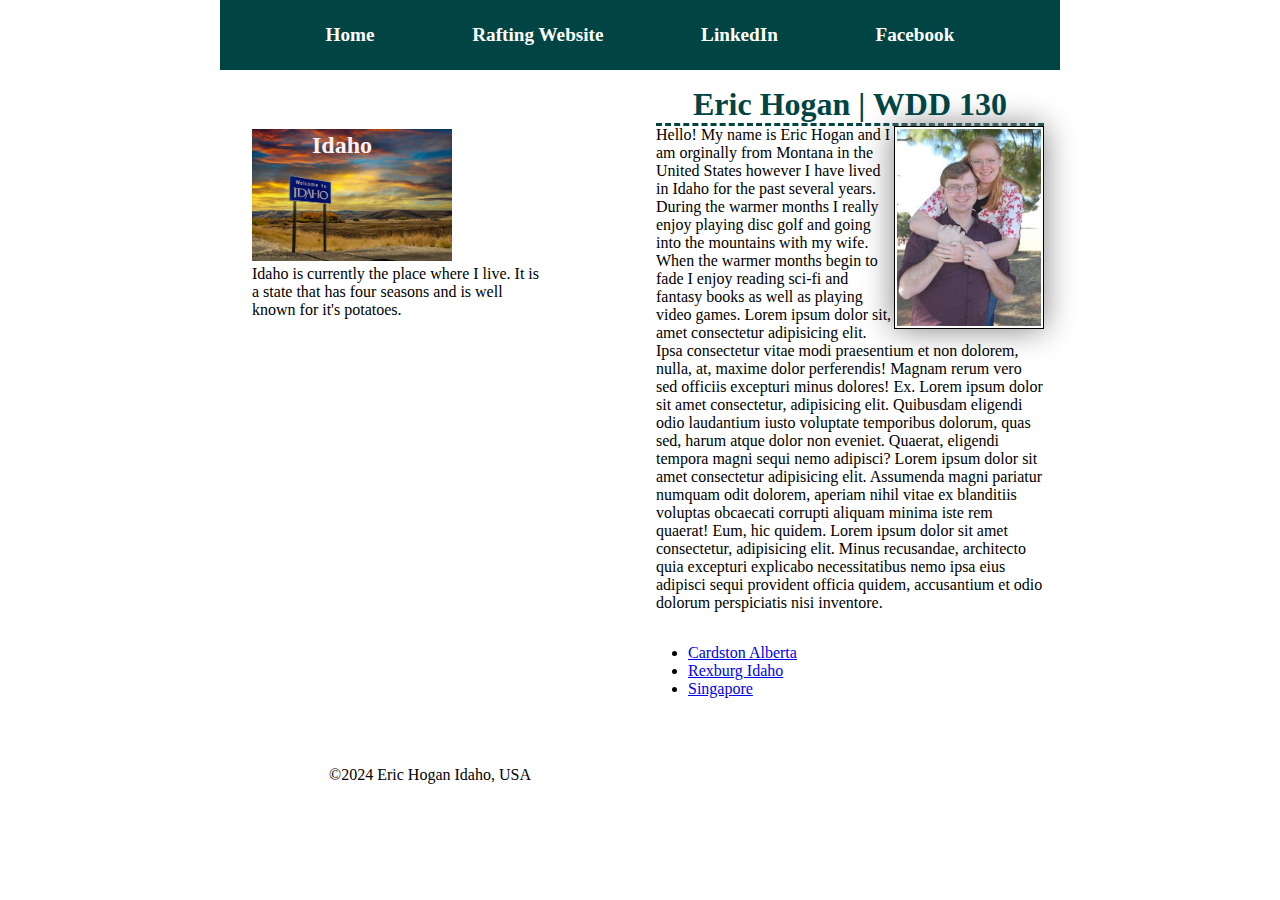
<file: index.html>
<!DOCTYPE html>
<html lang="en-US">
    <head>
        <meta charset="utf-8">
        <meta name="viewport" content="width=device-width,initial-scale=1.0">
        <title>Eric Hogan | WDD 130</title>
        <meta name="description" content="Eric Hogan's homepage for WDD130. Used to show learning within the course.">
        <meta name="author" content="Eric Hogan">
        <link rel="stylesheet" href="styles/styles.css">
    </head>
    <body>
        <header>
            <nav>
                <a href="#">Home</a>
                <a href="wrr/">Rafting Website</a>
                <a href="https://www.linkedin.com/">LinkedIn</a>
                <a href="https://facebook.com">Facebook</a>
            </nav>
        </header>
        <div class=grid> 
            <main>
                <h1>Eric Hogan | WDD 130</h1>
                <img src="images/profile.webp" alt="Eric Hogan" width="200">
                <p>Hello! My name is Eric Hogan and I am orginally from Montana in the United States however I have lived in Idaho for the past several years. During the warmer months I really enjoy playing disc golf and going into the mountains with my wife. When the warmer months begin to fade I enjoy reading sci-fi and fantasy books as well as playing video games. Lorem ipsum dolor sit, amet consectetur adipisicing elit. Ipsa consectetur vitae modi praesentium et non dolorem, nulla, at, maxime dolor perferendis! Magnam rerum vero sed officiis excepturi minus dolores! Ex. Lorem ipsum dolor sit amet consectetur, adipisicing elit. Quibusdam eligendi odio laudantium iusto voluptate temporibus dolorum, quas sed, harum atque dolor non eveniet. Quaerat, eligendi tempora magni sequi nemo adipisci? Lorem ipsum dolor sit amet consectetur adipisicing elit. Assumenda magni pariatur numquam odit dolorem, aperiam nihil vitae ex blanditiis voluptas obcaecati corrupti aliquam minima iste rem quaerat! Eum, hic quidem. Lorem ipsum dolor sit amet consectetur, adipisicing elit. Minus recusandae, architecto quia excepturi explicabo necessitatibus nemo ipsa eius adipisci sequi provident officia quidem, accusantium et odio dolorum perspiciatis nisi inventore.</p>

                <ul class="box">
                    <li> <a href="https://www.churchofjesuschrist.org/temples/details/cardston-alberta-temple?lang=eng" target="_blank">Cardston Alberta</a></li>
                    <li> <a href="https://www.churchofjesuschrist.org/temples/details/rexburg-idaho-temple?lang=eng" target="_blank">Rexburg Idaho</a></li>
                    <li> <a href="https://www.churchofjesuschrist.org/temples/details/singapore-temple?lang=eng" target="_blank">Singapore</a></li>
                </ul>
            </main>
            <aside class="box">
                <h2>Idaho</h2>
                <img src="images/idaho.jpg" alt="idaho">
                <p>Idaho is currently the place where I live. It is a state that has four seasons and is well known for it's potatoes.</p>
            </aside>
        </grid div>
        <footer>
            <p>&copy;2024 Eric Hogan Idaho, USA</p>
        </footer>
    </body>
    <!--Last modified on 11/16/24-->
</html>
<!-- this is an HTML comment -->
</file>
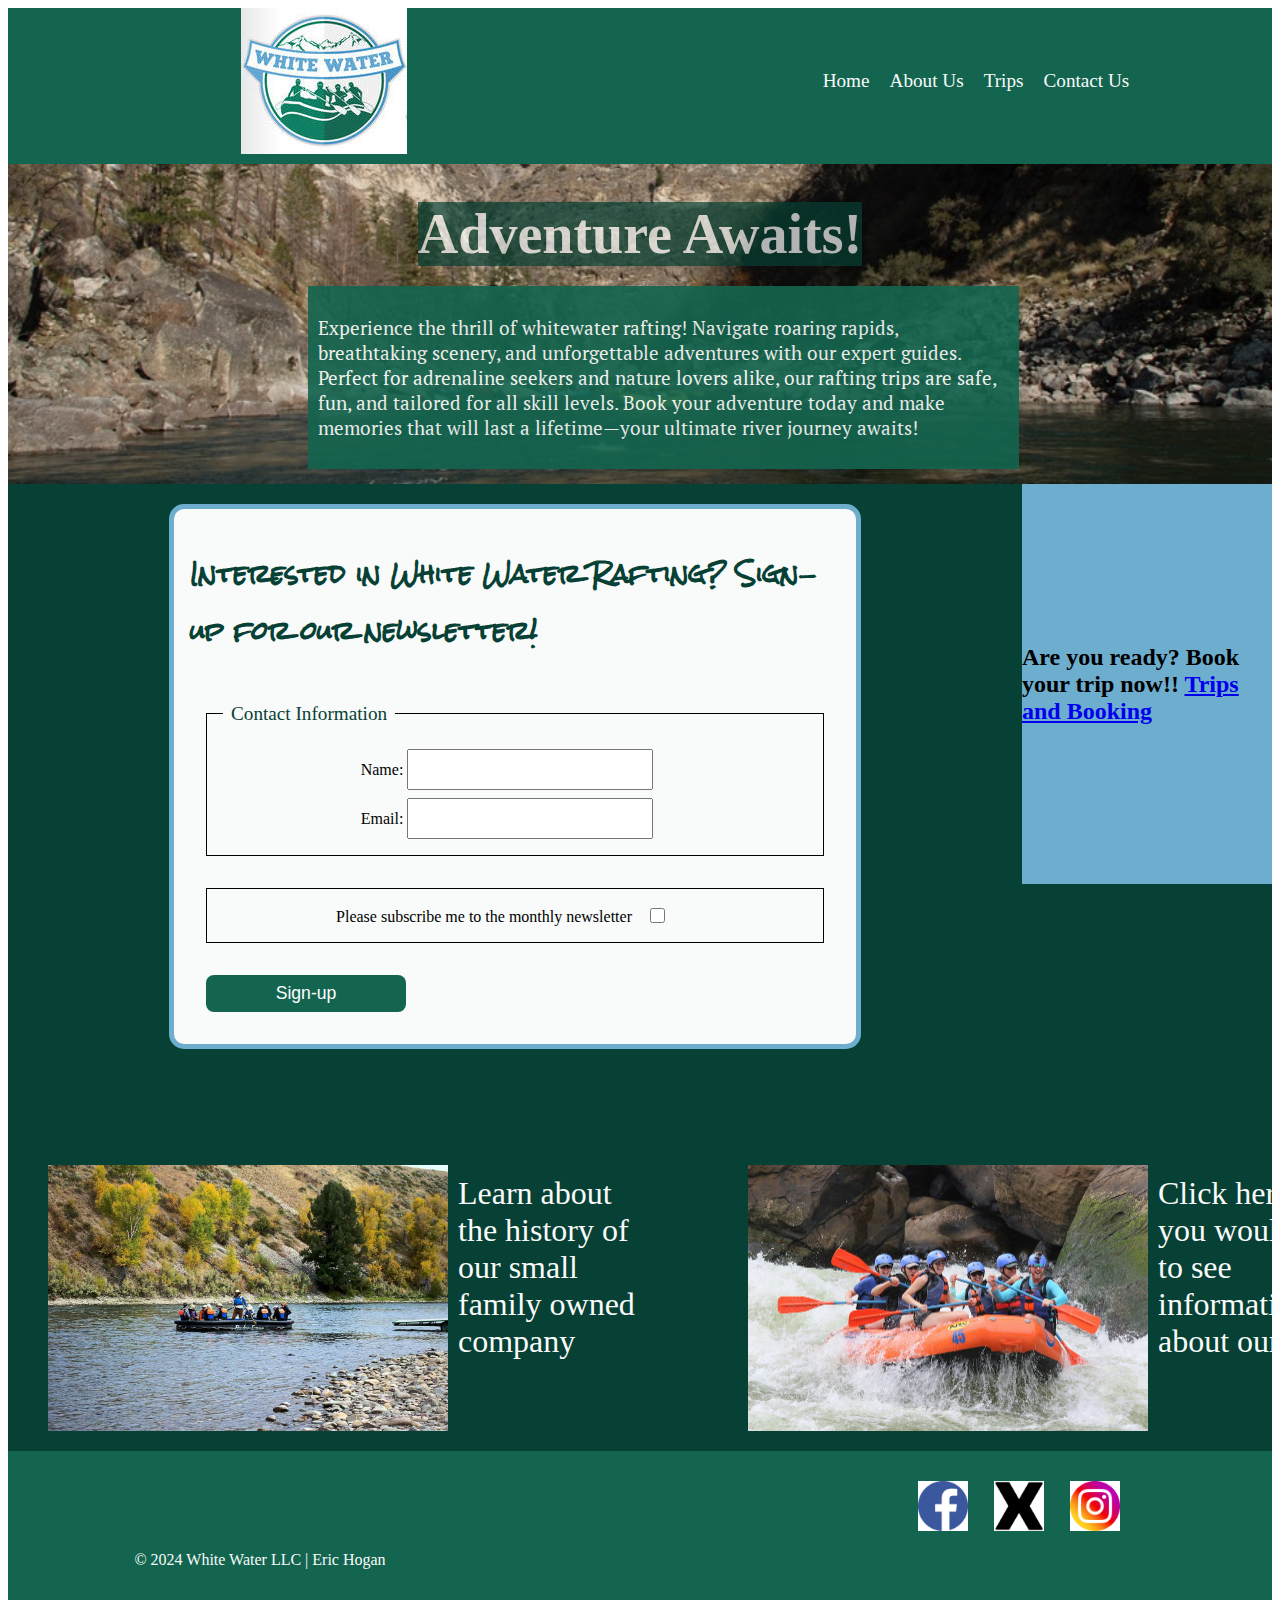
<file: wwr/index.html>
<!DOCTYPE html>
<html lang="en">
<head>
    <meta charset="UTF-8">
    <meta name="viewport" content="width=device-width, initial-scale=1.0">
    <meta name="description" content="The main landing page for White Water LLC">
    <meta name="author" content="Eric Hogan">
    <title>White Water LLC| Home</title>

    
    <link rel="stylesheet" href="styles/rafting.css">
</head>
<body>
    <header>
        <img src="images/logo.jpg" alt="Company Logo">
        <nav>
                <ul class="navigation">
                <li> <a href="index.html">Home</a></li>
                <li><a href="about.html">About Us</a></li>
                <li><a href="trips.html">Trips</a></li>
                <li><a href="contact.html">Contact Us</a></li>
            </ul>
        </nav>
    </header>
    <main>
        <div class="index_hero">
            <img src="images/homebanner.jpg" alt="Man standing on a raft">           
            <h1>Adventure Awaits!</h1>
            <article>
                <p>Experience the thrill of whitewater rafting! Navigate roaring rapids, breathtaking scenery, and unforgettable adventures with our expert guides. Perfect for adrenaline seekers and nature lovers alike, our rafting trips are safe, fun, and tailored for all skill levels. Book your adventure today and make memories that will last a lifetime—your ultimate river journey awaits!
                </p>
            </article>
        </div>
        <aside class="booking_bar">
            <nav>Are you ready? Book your trip now!!
                <a href="trips.html">Trips and Booking</a>
             </nav>
         </aside>
        <div class="form-container index_form">
            <form>
                <h2>Interested in White Water Rafting? Sign-up for our newsletter!</h2>
                <fieldset class="column1">
                    <legend>Contact Information</legend>
                    <div class="form-item column2">
                        <label>Name:
                            <input type="text" id="fullname" name="fullname"> 
                        </label>
                    </div>
                    <div class="form-item column2">
                        <label>Email:
                            <input type="text" id="useremail" name="useeremail">
                        </label>
                    </div>
                </fieldset>
                <fieldset>
                    <div class="form-item column1">
                        <label>Please subscribe me to the monthly newsletter
                            <input type="checkbox" id="subscribe" name="subscribe">
                        </label>
                    </div>
                </fieldset>
                <button type="submit">Sign-up</button>
            </form>
        </div>
        <section class="home_photos"> 
            <figure class="homepicture1">
                <a href="about.html"><img src="images/home.jpg" alt="Image linking the user to the about page"></a>
                <figcaption>Learn about the history of our small family owned company</figcaption>
            </figure>
            <figure class="homepicture2">
                <a href="trips.html"><img src="images/home2.jpg" alt="image linking the user to the trips page"></a>
                <figcaption>Click here if you would like to see informations about our trips</figcaption>
            </figure>
        </section>
    </main>
    <footer>
        <nav class="social"> 
            <a href="https://www.facebook.com" class="social_links"><img src="images/facebook_true.jpg" alt="Facebook">
            </a>
            <a href="https://x.com/?lang=en" class="social_links"><img src="images/x_true.jpg" alt="X">
            </a>
            <a href="https://www.instagram.com/" class="social_links"><img src="images/instagram_true.jpg" alt="instagram"></a> 
        </nav>
        <p>&copy; 2024 White Water LLC | Eric Hogan</p>
    </footer>
</body>
</html>
</file>
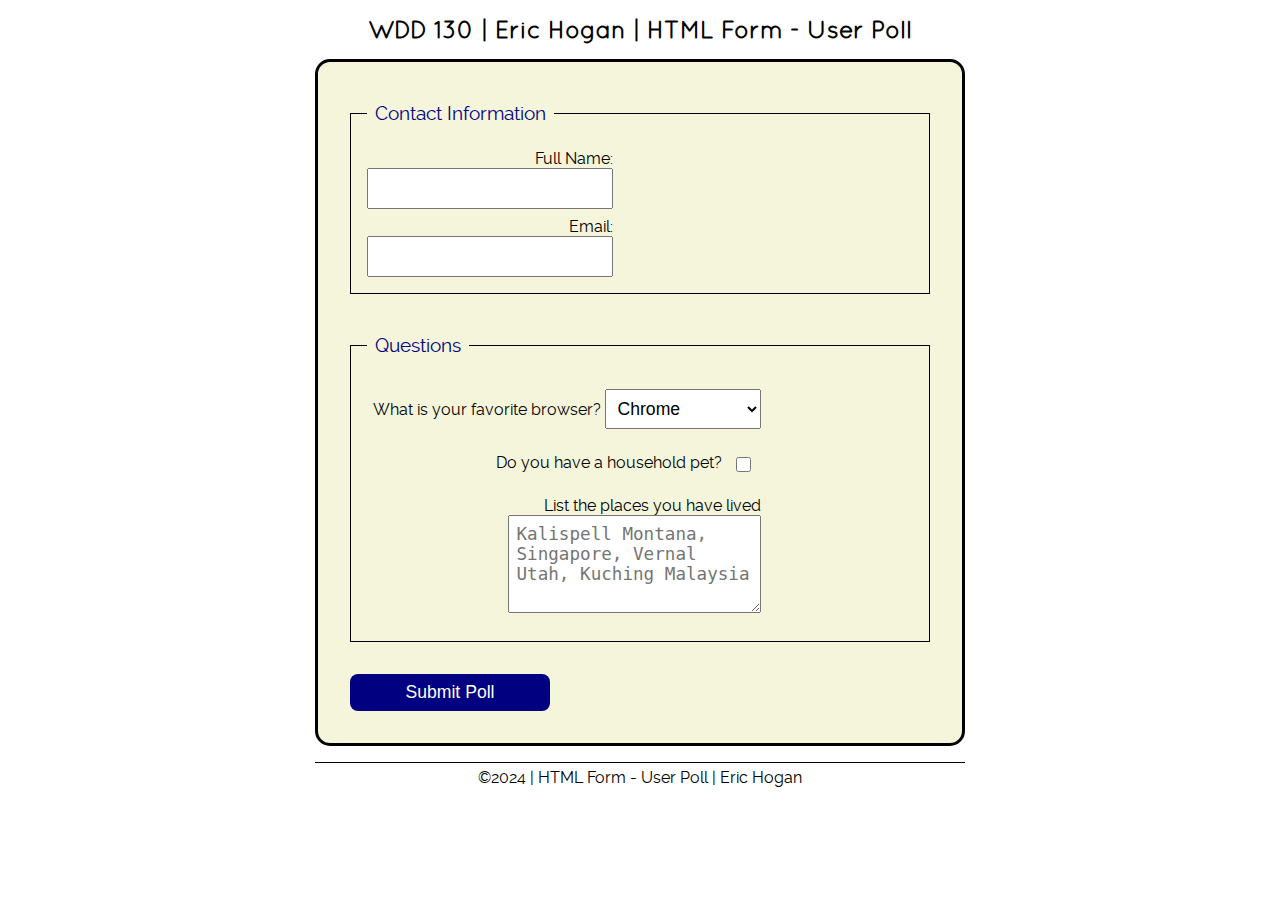
<file: week05/poll-form.html>
<!DOCTYPE html>
<html lang="en">
<head>
    <meta charset="UTF-8">
    <meta name="viewport" content="width=device-width, initial-scale=1.0">
    <link rel="stylesheet" href="styles/poll-form.css">
    <title>WDD 130 | HTML Form - User Poll</title>
</head>
<body>
    <header>
        <h1>WDD 130 | Eric Hogan | HTML Form - User Poll</h1>
    </header>
    <main>
        <form>
            <fieldset>
                <legend>Contact Information</legend>
                <div class="form-item column2">
                    <label>Full Name:
                        <input type="text" id="fullname" name="fullname"> 
                    </label>
                </div>
                <div class="form-item column2">
                    <label>Email:
                        <input type="text" id="useremail" name="useeremail">
                    </label>
                </div>
            </fieldset>
            <fieldset>
                <legend>Questions</legend>
                <div class="form-item column1">
                    <label>What is your favorite browser?
                        <select name="browser" id="browser">
                            <option value="Chrome">Chrome</option>
                            <option value="Edge">Microsoft Edge</option>
                            <option value="Firefox">Firefox</option>
                        </select>
                    </label>
                </div>    
                <div class="form-item column1">
                    <label>Do you have a household pet?
                        <input type="checkbox" id="pet" name="pet">
                    </label>
                </div>
                <div class="form-item column1">
                    <label>List the places you have lived
                        <textarea name="feedback" id="feedback" rows="4" placeholder="Kalispell Montana, Singapore, Vernal Utah, Kuching Malaysia"></textarea>
                    </label>
                </div>
            </fieldset>
            <button type="submit">Submit Poll</button>
        </form>
    </main>
    <footer>
        <p>&copy;2024 | HTML Form - User Poll | Eric Hogan</p>
    </footer>
</body>
</html>
</file>
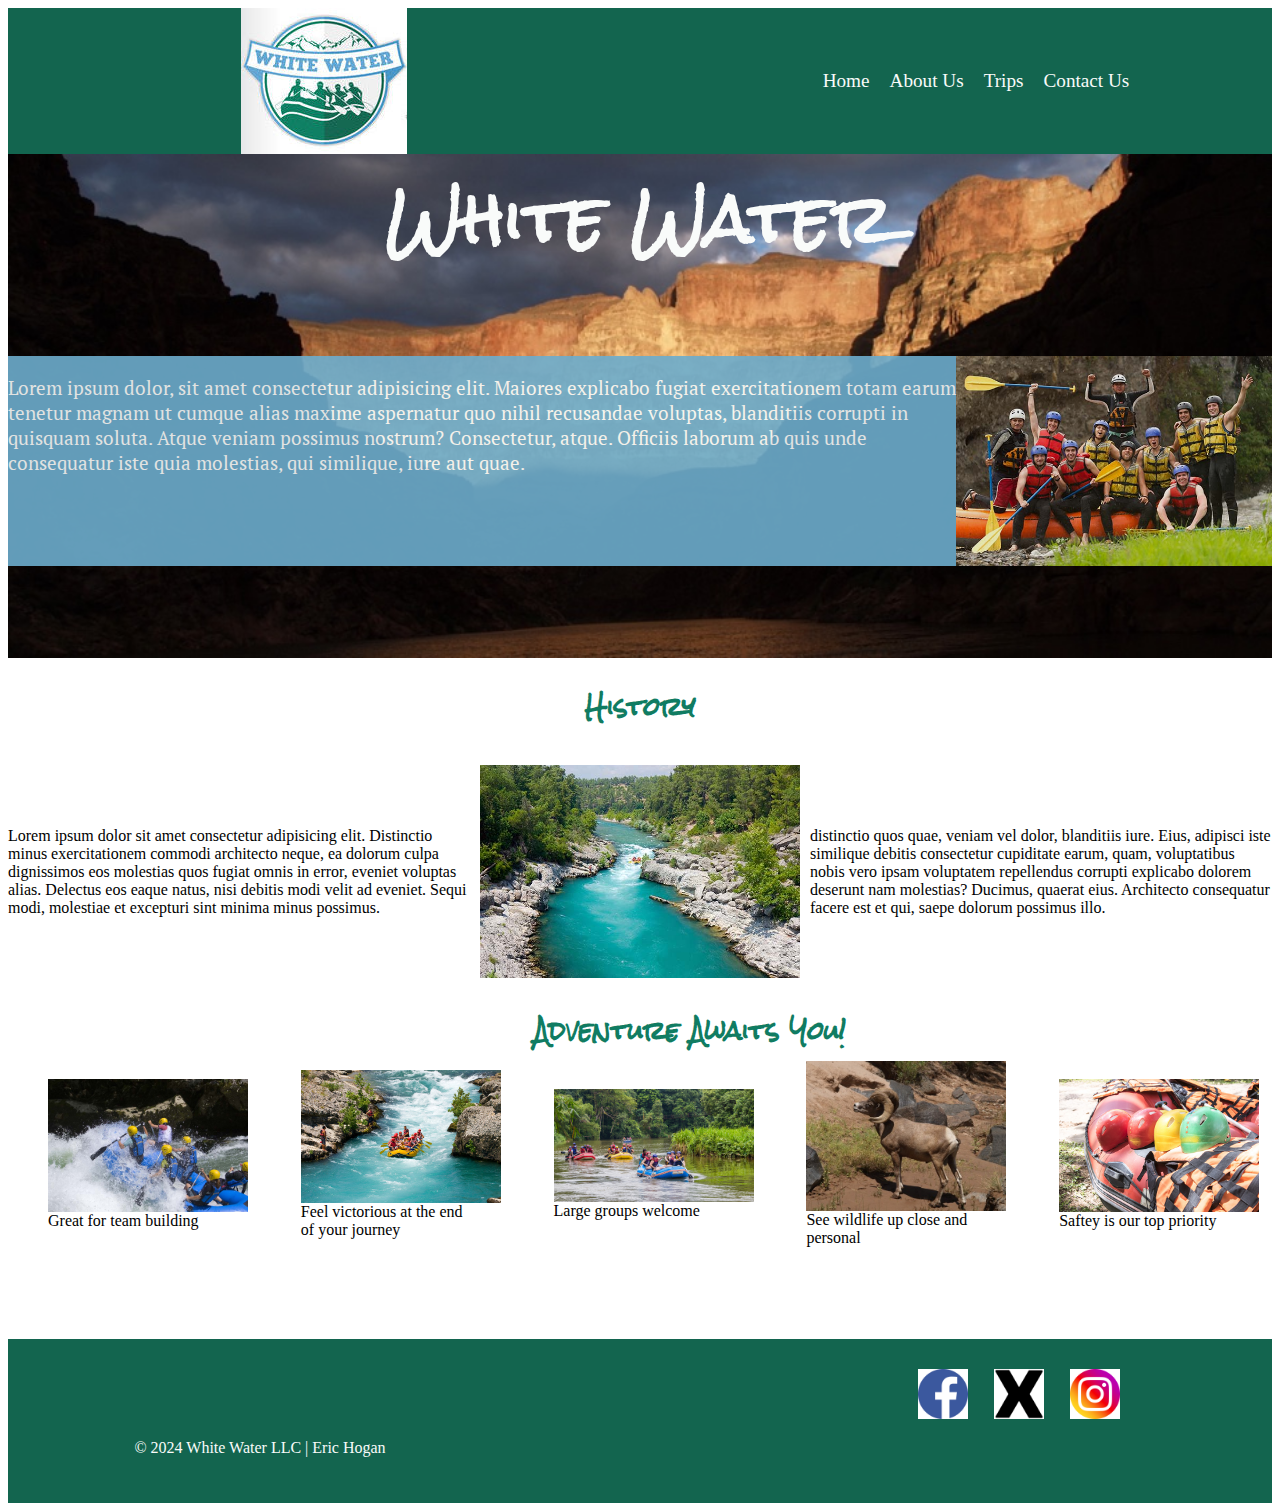
<file: wrr/about.html>
<!DOCTYPE html>
<html lang="en">
<head>
    <meta charset="UTF-8">
    <meta name="viewport" content="width=device-width, initial-scale=1.0">
    <title>Document</title>
    <link rel="stylesheet" href="https://fonts.googleapis.com/css2?family=PT+Serif:ital,wght@0,400;0,700;1,400;1,700&family=Rock+Salt&display=swap">
    <link rel="stylesheet" href="styles/rafting.css">
</head>
<body>
    <div class= "content">
        <header>
            <img src="images/logo.jpg" alt="Company Logo">
            <nav>
                    <ul class="navigation">
                    <li> <a href="index.html">Home</a></li>
                    <li><a href="about.html">About Us</a></li>
                    <li><a href="trips.html">Trips</a></li>
                    <li><a href="contact.html">Contact Us</a></li>
                </ul>
            </nav>
        </header>
        <main>
            <div class="hero">
                <img src="images/banner.jpg" alt="Hero Image">           
                <h1>White Water</h1>
                <article>
                    <img src="images/river_fun.jpg" alt="Making Memories">
                    <p>Lorem ipsum dolor, sit amet consectetur adipisicing elit. Maiores explicabo fugiat exercitationem totam earum tenetur magnam ut cumque alias maxime aspernatur quo nihil recusandae voluptas, blanditiis corrupti in quisquam soluta. Atque veniam possimus nostrum? Consectetur, atque. Officiis laborum ab quis unde consequatur iste quia molestias, qui similique, iure aut quae.</p>
                </article>
            </div>
            <section class="history">
                <h2>History</h2>
                <img src="images/history.jpg" alt="picture for the history portion">
                <p class="column1">Lorem ipsum dolor sit amet consectetur adipisicing elit. Distinctio minus exercitationem commodi architecto neque, ea dolorum culpa dignissimos eos molestias quos fugiat omnis in error, eveniet voluptas alias. Delectus eos eaque natus, nisi debitis modi velit ad eveniet. Sequi modi, molestiae et excepturi sint minima minus possimus. </p>
                <p class="column2"> distinctio quos quae, veniam vel dolor, blanditiis iure. Eius, adipisci iste similique debitis consectetur cupiditate earum, quam, voluptatibus nobis vero ipsam voluptatem repellendus corrupti explicabo dolorem deserunt nam molestias? Ducimus, quaerat eius. Architecto consequatur facere est et qui, saepe dolorum possimus illo.</p>

            </section>
            <section class="adventure">
                <h2>Adventure Awaits You!</h2>
                <figure>
                 <img src="images/big_splash.jpg" alt="Big Splash">
                 <figcaption>Great for team building</figcaption>
                </figure>
                <figure>
                    <img src="images/canyon_run.jpg" alt="Canyon Trip">
                    <figcaption>Feel victorious at the end of your journey</figcaption>
                </figure>
                <figure>
                    <img src="images/large_group2.jpg" alt="Large Groups Welcome">
                    <figcaption>Large groups welcome</figcaption>
                </figure>
                <figure>   
                    <img src="images/wildlife.jpg" alt="Wildlife Encounters">
                    <figcaption>See wildlife up close and personal</figcaption>
                </figure>
                <figure>
                    <img src="images/saftey_first.jpg" alt="Saftey Equipment">
                    <figcaption>Saftey is our top priority</figcaption>
                </figure>
                </section>
        </main>
        <footer>
            
            <nav class="social"> 
                <a href="https://www.facebook.com" class="social_links"><img src="images/facebook_true.jpg" alt="Facebook">
                </a>
                <a href="https://x.com/?lang=en" class="social_links"><img src="images/x_true.jpg" alt="X">
                </a>
                <a href="https://www.instagram.com/" class="social_links"><img src="images/instagram_true.jpg" alt="instagram"></a> 
            </nav>
            <p>&copy; 2024 White Water LLC | Eric Hogan</p>

        </footer> 
    </div>  
</body>
</html>
</file>
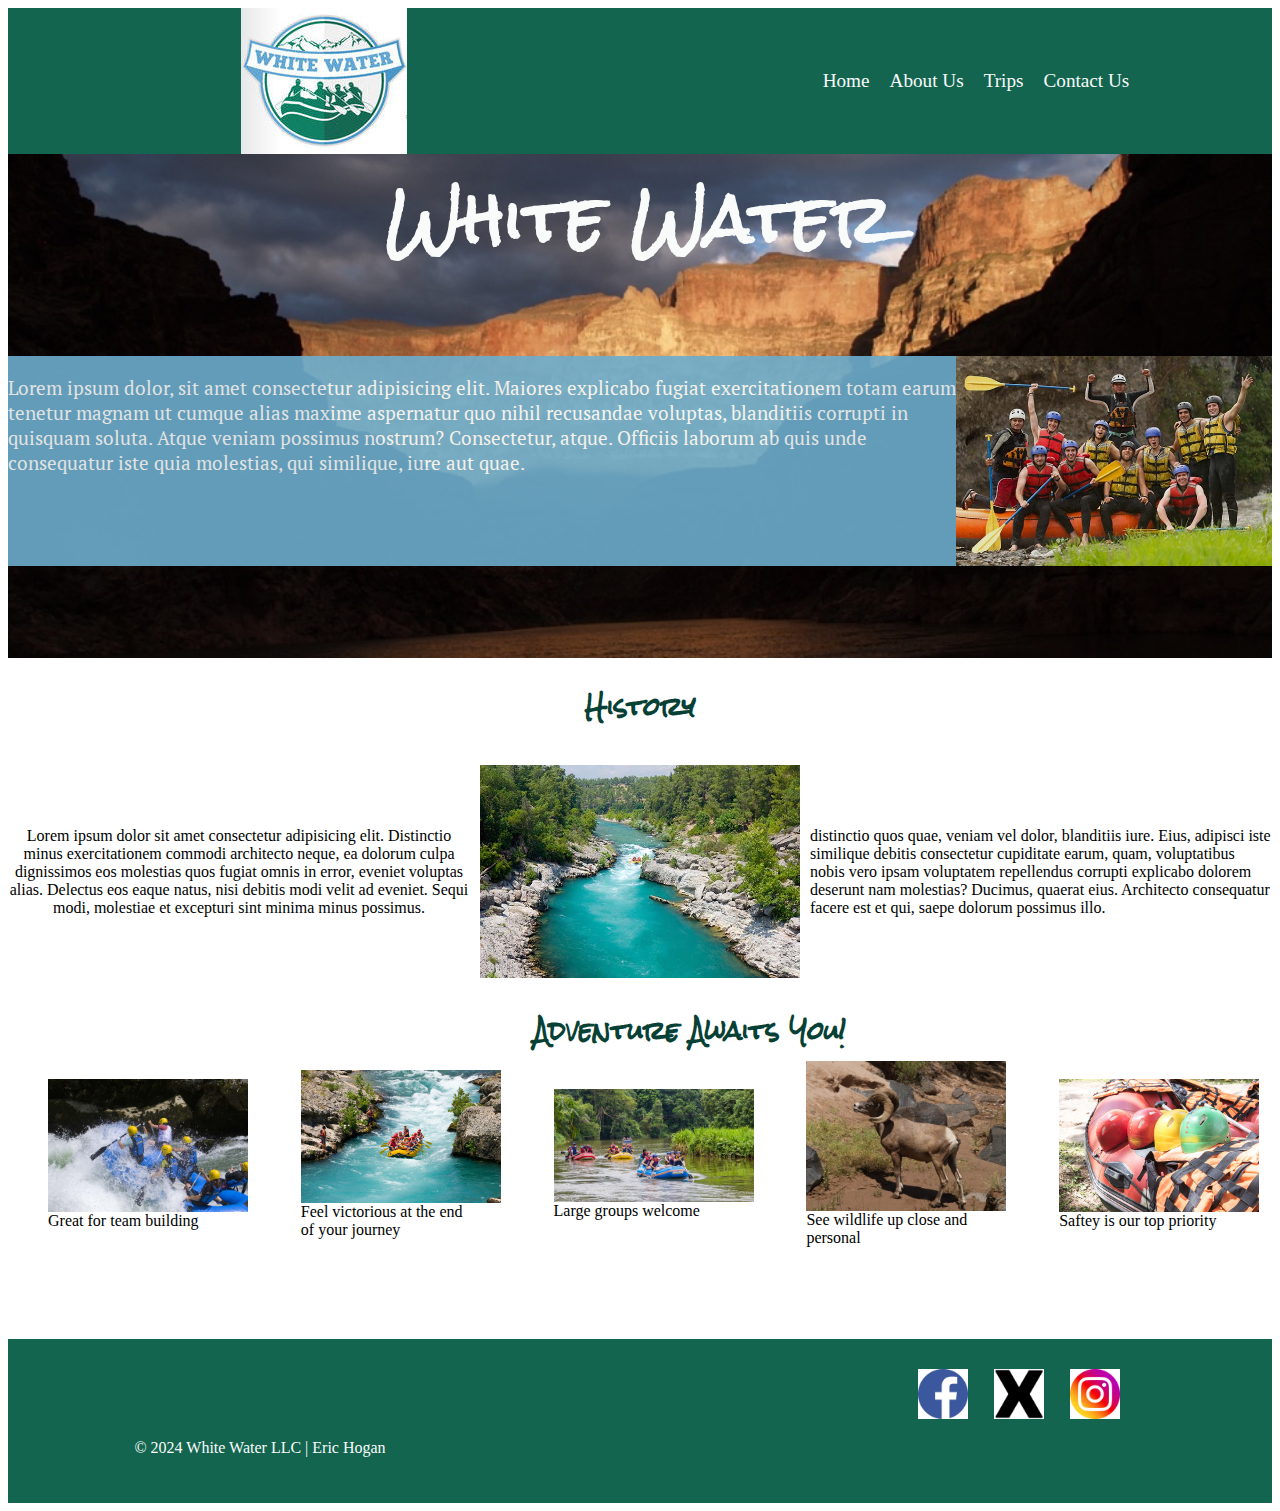
<file: wwr/about.html>
<!DOCTYPE html>
<html lang="en">
<head>
    <meta charset="UTF-8">
    <meta name="viewport" content="width=device-width, initial-scale=1.0">
    <meta name="description" content="A page about White Water LLC">
    <meta name="author" content="Eric Hogan">
    <title>White Water LLC| About Us</title>

    <link rel="stylesheet" href="styles/rafting.css">
</head>
<body>
    <div class= "content">
        <header>
            <img src="images/logo.jpg" alt="Company Logo">
            <nav>
                    <ul class="navigation">
                    <li> <a href="index.html">Home</a></li>
                    <li><a href="about.html">About Us</a></li>
                    <li><a href="trips.html">Trips</a></li>
                    <li><a href="contact.html">Contact Us</a></li>
                </ul>
            </nav>
        </header>
        <main>
            <div class="hero">
                <img src="images/banner.jpg" alt="Hero Image">           
                <h1>White Water</h1>
                <article>
                    <img src="images/river_fun.jpg" alt="Making Memories">
                    <p>Lorem ipsum dolor, sit amet consectetur adipisicing elit. Maiores explicabo fugiat exercitationem totam earum tenetur magnam ut cumque alias maxime aspernatur quo nihil recusandae voluptas, blanditiis corrupti in quisquam soluta. Atque veniam possimus nostrum? Consectetur, atque. Officiis laborum ab quis unde consequatur iste quia molestias, qui similique, iure aut quae.</p>
                </article>
            </div>
            <section class="history">
                <h2>History</h2>
                <img src="images/history.jpg" alt="picture for the history portion">
                <p class="column1">Lorem ipsum dolor sit amet consectetur adipisicing elit. Distinctio minus exercitationem commodi architecto neque, ea dolorum culpa dignissimos eos molestias quos fugiat omnis in error, eveniet voluptas alias. Delectus eos eaque natus, nisi debitis modi velit ad eveniet. Sequi modi, molestiae et excepturi sint minima minus possimus. </p>
                <p class="column2"> distinctio quos quae, veniam vel dolor, blanditiis iure. Eius, adipisci iste similique debitis consectetur cupiditate earum, quam, voluptatibus nobis vero ipsam voluptatem repellendus corrupti explicabo dolorem deserunt nam molestias? Ducimus, quaerat eius. Architecto consequatur facere est et qui, saepe dolorum possimus illo.</p>

            </section>
            <section class="adventure">
                <h2>Adventure Awaits You!</h2>
                <figure>
                 <img src="images/big_splash.jpg" alt="Big Splash">
                 <figcaption>Great for team building</figcaption>
                </figure>
                <figure>
                    <img src="images/canyon_run.jpg" alt="Canyon Trip">
                    <figcaption>Feel victorious at the end of your journey</figcaption>
                </figure>
                <figure>
                    <img src="images/large_group2.jpg" alt="Large Groups Welcome">
                    <figcaption>Large groups welcome</figcaption>
                </figure>
                <figure>   
                    <img src="images/wildlife.jpg" alt="Wildlife Encounters">
                    <figcaption>See wildlife up close and personal</figcaption>
                </figure>
                <figure>
                    <img src="images/saftey_first.jpg" alt="Saftey Equipment">
                    <figcaption>Saftey is our top priority</figcaption>
                </figure>
                </section>
        </main>
        <footer>
            
            <nav class="social"> 
                <a href="https://www.facebook.com" class="social_links"><img src="images/facebook_true.jpg" alt="Facebook">
                </a>
                <a href="https://x.com/?lang=en" class="social_links"><img src="images/x_true.jpg" alt="X">
                </a>
                <a href="https://www.instagram.com/" class="social_links"><img src="images/instagram_true.jpg" alt="instagram"></a> 
            </nav>
            <p>&copy; 2024 White Water LLC | Eric Hogan</p>

        </footer> 
    </div>  
</body>
</html>
</file>
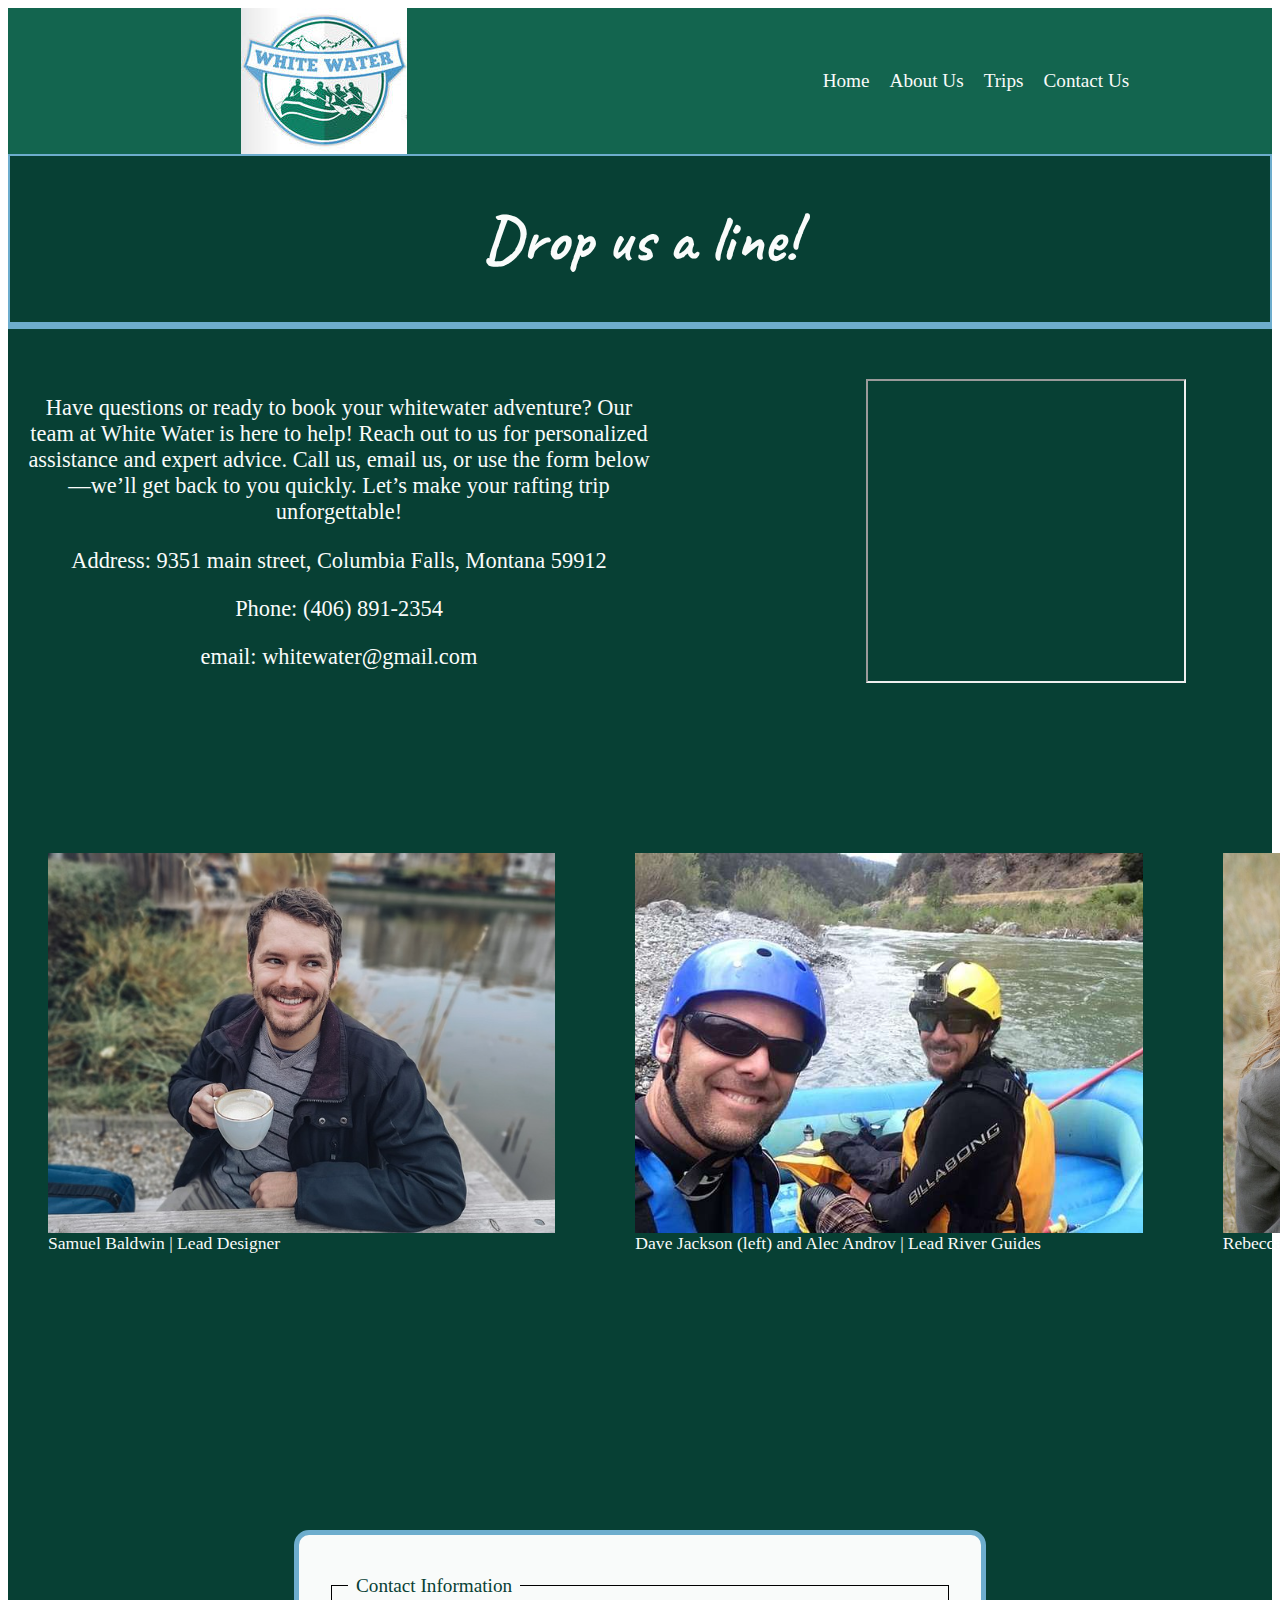
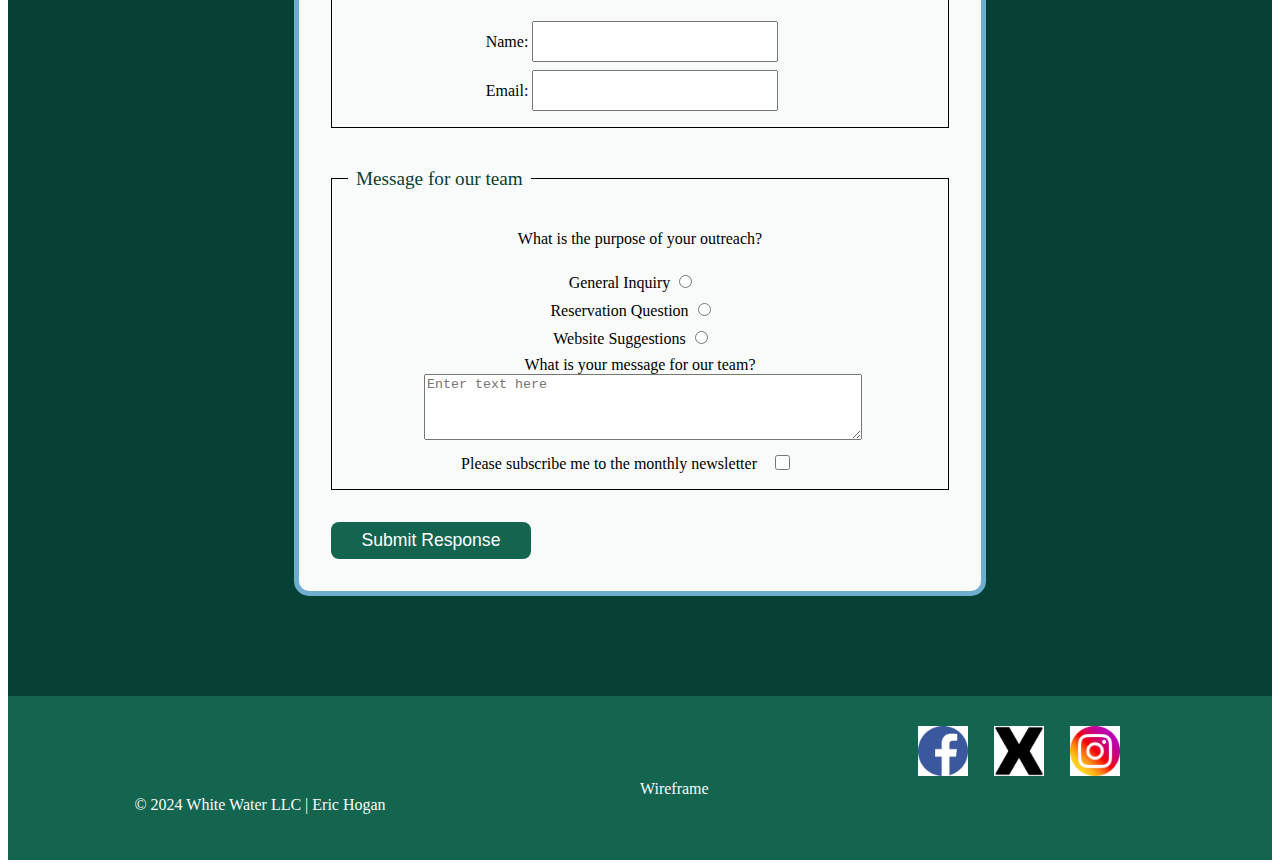
<file: wwr/contact.html>
<!DOCTYPE html>
<html lang="en">
<head>
    <meta charset="UTF-8">
    <meta name="viewport" content="width=device-width, initial-scale=1.0">
    <meta name="description" content="Page listing information about how to contact the company">
    <meta name="author" content="Eric Hogan">
    <title>White Water LLC | Contact Us</title>

    <link rel="stylesheet" href="styles/rafting.css">
</head>
<body>
    <div class= "content">
        <header>
            <img src="images/logo.jpg" alt="Company Logo">
            <nav>
                    <ul class="navigation">
                    <li> <a href="index.html">Home</a></li>
                    <li><a href="about.html">About Us</a></li>
                    <li><a href="trips.html">Trips</a></li>
                    <li><a href="contact.html">Contact Us</a></li>
                </ul>
            </nav>
        </header>
        <main>
            <div class="contact-banner">
                <H1>Drop us a line!</H1>
            </div>
                <div class="info column1">
                <section class="contact">
                    <p>Have questions or ready to book your whitewater adventure? Our team at White Water is here to help! Reach out to us for personalized assistance and expert advice. Call us, email us, or use the form below—we’ll get back to you quickly. Let’s make your rafting trip unforgettable!</p>
                    
                        <p>Address: 9351 main street, Columbia Falls, Montana 59912</p>
                        <p>Phone: (406) 891-2354</p>
                        <p>email: whitewater@gmail.com</p>
                </section>
                <section class="map-container column3">
                    
                        <iframe src="https://www.google.com/maps/embed?pb=!1m16!1m12!1m3!1d71361.80507097948!2d-114.25887377681725!3d48.34132554375861!2m3!1f0!2f0!3f0!3m2!1i1024!2i768!4f13.1!2m1!1sgoogle%20maps!5e0!3m2!1sen!2sus!4v1733609048115!5m2!1sen!2sus"></iframe>
                </section>
                </div>
            <section class="employees">
                <figure>
                    <img src="images/guide.jpg" alt="Picture of Samuel">
                    <figcaption>Samuel Baldwin | Lead Designer</figcaption>
                </figure>
                <figure>
                    <img src="images/owners.jpg" alt="Picture of Dave and Daniel">
                    <figcaption>Dave Jackson (left) and Alec Androv | Lead River Guides</figcaption>
                </figure>
                <figure>
                    
                <img src="images/scheduiling.jpg" alt="Picture of Rebecca">
                    <figcaption>Rebecca Allen | Lead Scheduler</figcaption>
                </figure>
            </section>
            <div class="form-container">
                <form>
                    <fieldset class="column1">
                        <legend>Contact Information</legend>
                        <div class="form-item column2">
                            <label>Name:
                                <input type="text" id="fullname" name="fullname"> 
                            </label>
                        </div>
                        <div class="form-item column2">
                            <label>Email:
                                <input type="text" id="useremail" name="useeremail">
                            </label>
                        </div>
                    </fieldset>
                    <fieldset class="column1">
                        <legend>Message for our team</legend>
                        <p>What is the purpose of your outreach?</p>
                        <label> General Inquiry
                            <input type="radio" id="general" value="general">
                        </label>
                        <label>Reservation Question
                            <input type="radio" name="reservation" id="reservation">
                        </label>   
                        <label>Website Suggestions
                            <input type="radio" name="suggestions" id="suggestions">
                        </label>
                        <div class="form-item column1">
                            <label>What is your message for our team?
                                <textarea name="feedback" id="feedback" rows="4" placeholder="Enter text here"></textarea>
                            </label>
                        </div>
                        <div class="form-item column1">
                            <label>Please subscribe me to the monthly newsletter
                                <input type="checkbox" id="subscribe" name="subscribe">
                            </label>
                        </div>
                    </fieldset>
                    <button type="submit">Submit Response</button>
                </form>
            </div>
        </main>
        <footer>
            
            <nav class="social"> 
                <a href="https://www.facebook.com" class="social_links"><img src="images/facebook_true.jpg" alt="Facebook">
                </a>
                <a href="https://x.com/?lang=en" class="social_links"><img src="images/x_true.jpg" alt="X">
                </a>
                <a href="https://www.instagram.com/" class="social_links"><img src="images/instagram_true.jpg" alt="instagram"></a> 
            </nav>
            <p>&copy; 2024 White Water LLC | Eric Hogan</p>
            <nav class="wireframe">
                <a href="https://app.moqups.com/dRGflHp1aavs7n3bvi7MP4exTNBbEJZ8/view/page/ad64222d5">Wireframe</a>
            </nav>
            

        </footer> 
    </div>  
</body>
</html>
</file>
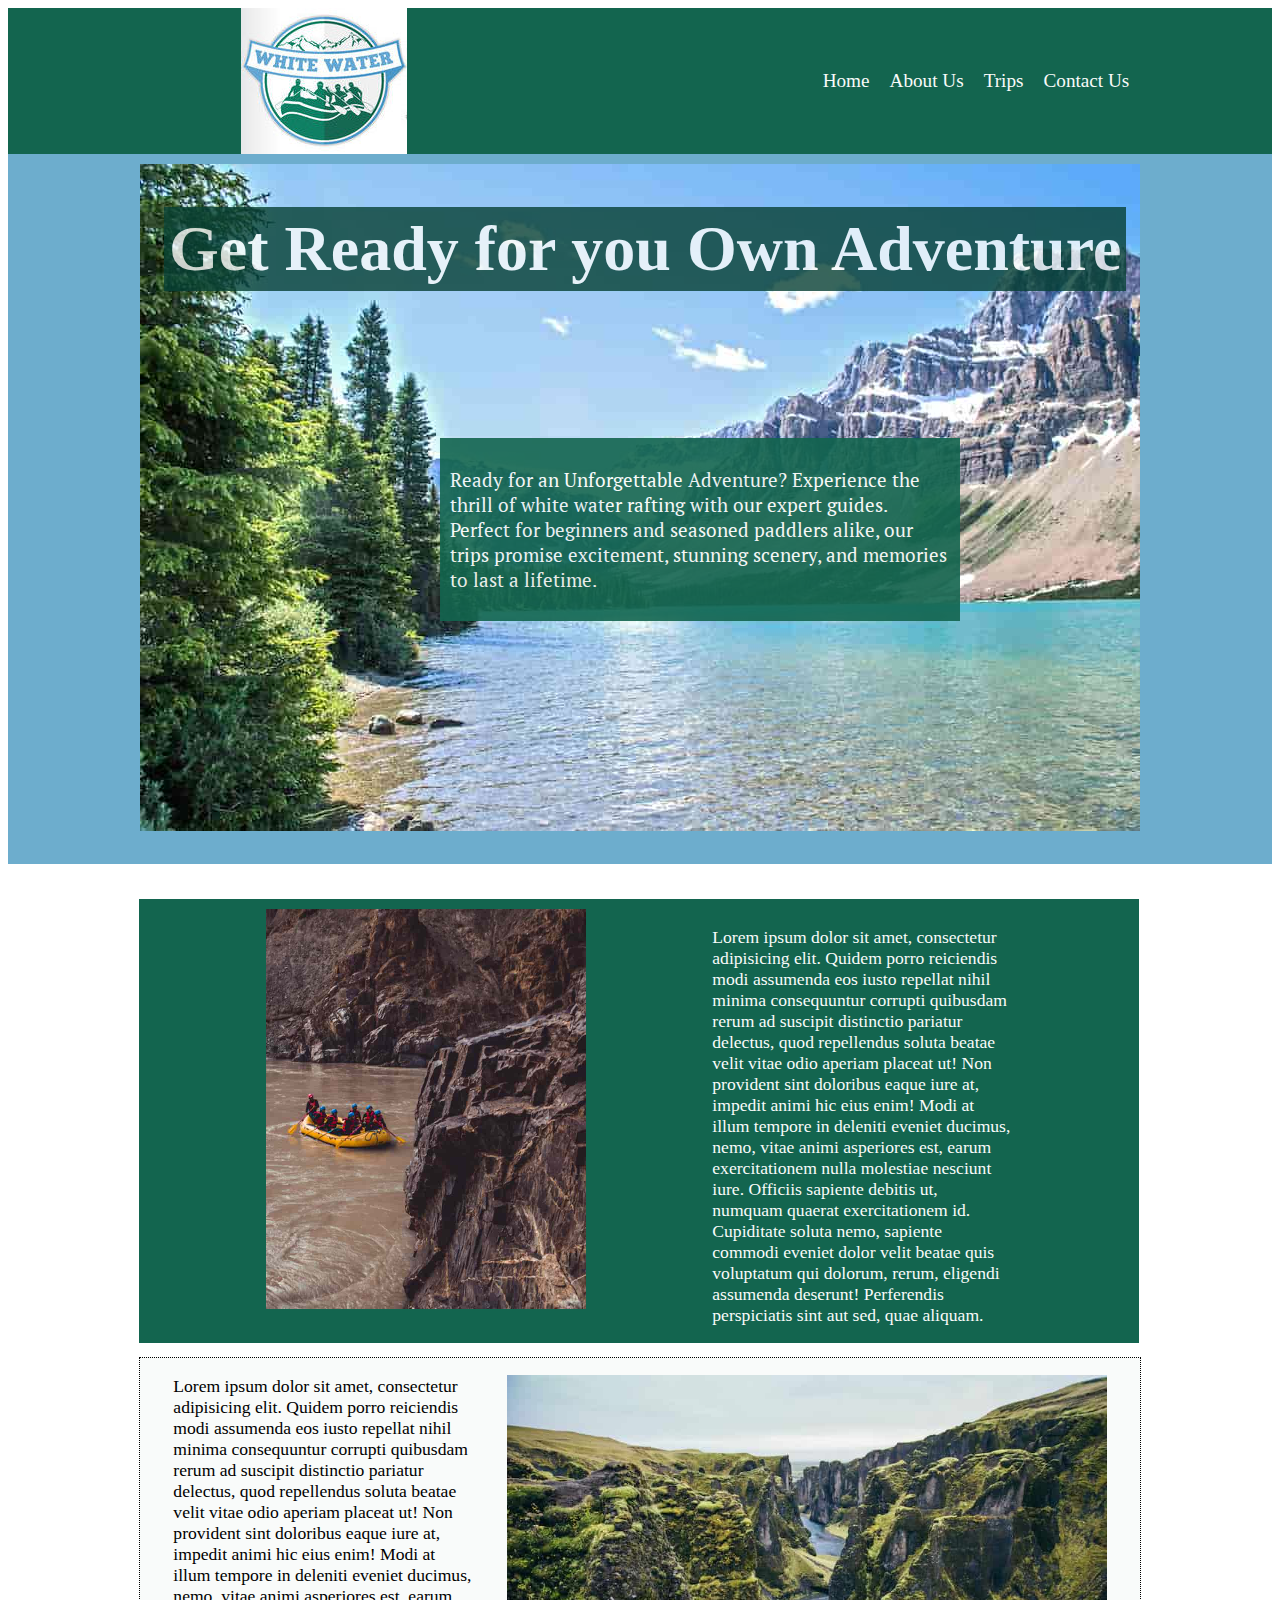
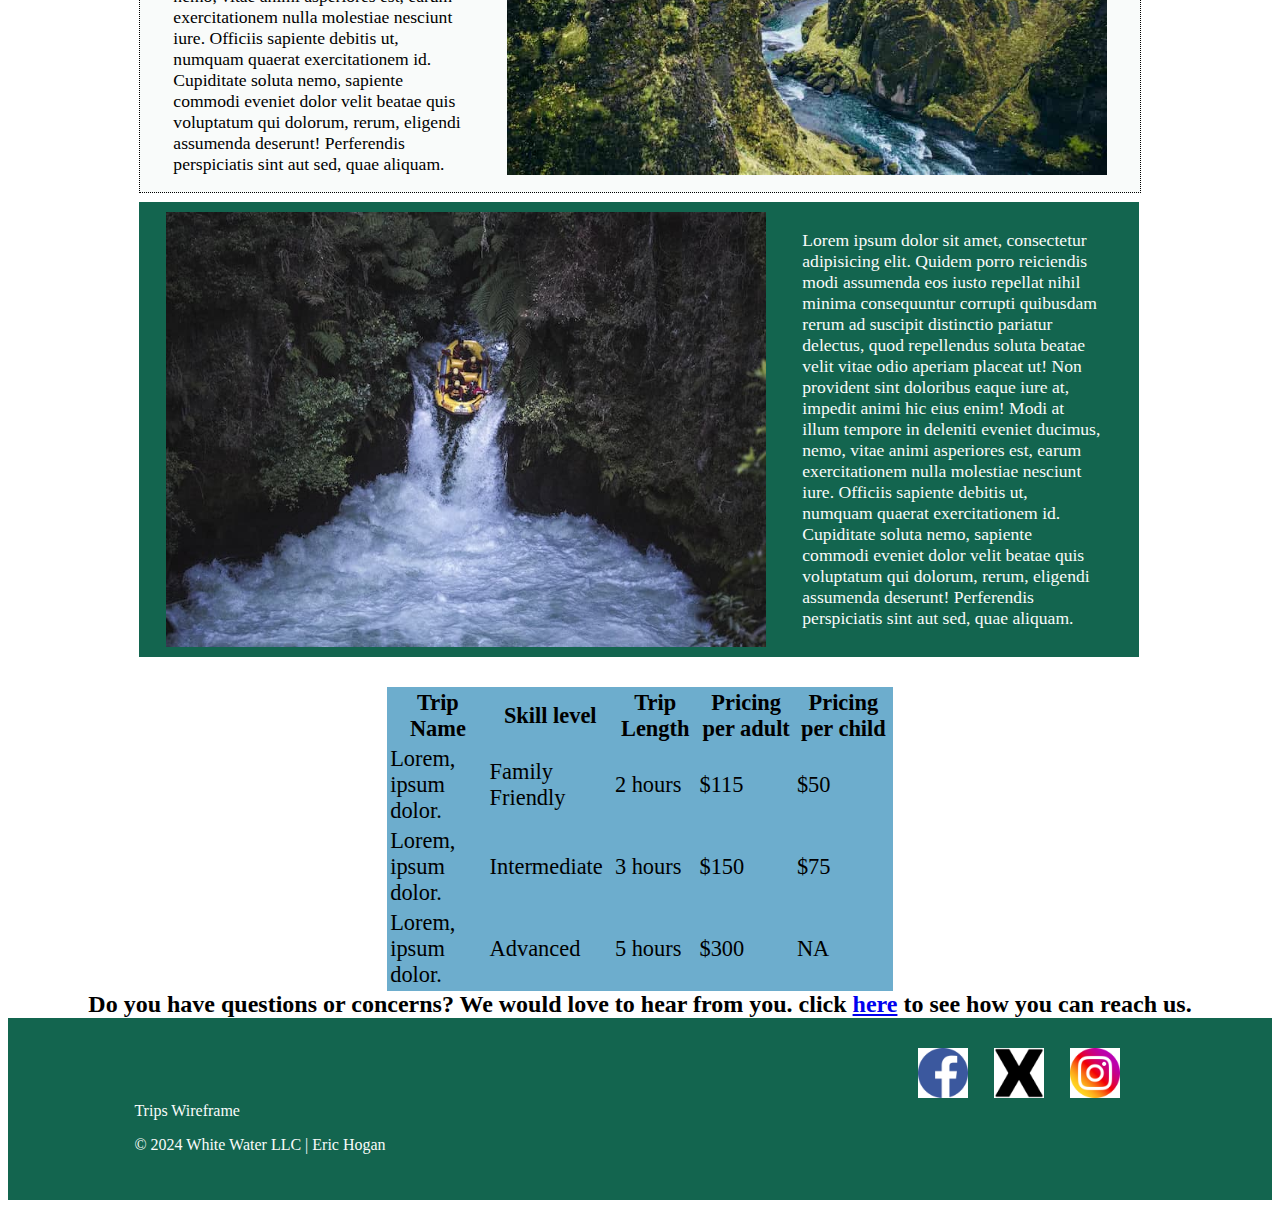
<file: wwr/trips.html>
<!DOCTYPE html>
<html lang="en">
<head>
    <meta charset="UTF-8">
    <meta name="viewport" content="width=device-width, initial-scale=1.0">
    <meta name="description" content="A page with booking information for river trips">
    <meta name="author" content="Eric Hogan">
    <title>White Water LLC| Trips</title>
    <link rel="stylesheet" href="styles/rafting.css">

</head>
<body>
    <header>
        <img src="images/logo.jpg" alt="Company Logo">
        <nav>
                <ul class="navigation">
                <li> <a href="index.html">Home</a></li>
                <li><a href="about.html">About Us</a></li>
                <li><a href="trips.html">Trips</a></li>
                <li><a href="contact.html">Contact Us</a></li>
            </ul>
        </nav>
    </header>
    <main>
        <div class="trip_hero">
            <img src="images/tripshero.jpg" alt="Hero Image">           
            <h1>Get Ready for you Own Adventure</h1>
            <article>
                <p>Ready for an Unforgettable Adventure? Experience the thrill of white water rafting with our expert guides. Perfect for beginners and seasoned paddlers alike, our trips promise excitement, stunning scenery, and memories to last a lifetime.
                </p>
            </article>
        </div>
        <div class="trip_info">
            <section class="trip1">
                <img src="images/easy.jpg" alt="The easier trip that is offered">
                <p>Lorem ipsum dolor sit amet, consectetur adipisicing elit. Quidem porro reiciendis modi assumenda eos iusto repellat nihil minima consequuntur corrupti quibusdam rerum ad suscipit distinctio pariatur delectus, quod repellendus soluta beatae velit vitae odio aperiam placeat ut! Non provident sint doloribus eaque iure at, impedit animi hic eius enim! Modi at illum tempore in deleniti eveniet ducimus, nemo, vitae animi asperiores est, earum exercitationem nulla molestiae nesciunt iure. Officiis sapiente debitis ut, numquam quaerat exercitationem id. Cupiditate soluta nemo, sapiente commodi eveniet dolor velit beatae quis voluptatum qui dolorum, rerum, eligendi assumenda deserunt! Perferendis perspiciatis sint aut sed, quae aliquam.</p>
            </section>
            <section class="trip2">

                <p>Lorem ipsum dolor sit amet, consectetur adipisicing elit. Quidem porro reiciendis modi assumenda eos iusto repellat nihil minima consequuntur corrupti quibusdam rerum ad suscipit distinctio pariatur delectus, quod repellendus soluta beatae velit vitae odio aperiam placeat ut! Non provident sint doloribus eaque iure at, impedit animi hic eius enim! Modi at illum tempore in deleniti eveniet ducimus, nemo, vitae animi asperiores est, earum exercitationem nulla molestiae nesciunt iure. Officiis sapiente debitis ut, numquam quaerat exercitationem id. Cupiditate soluta nemo, sapiente commodi eveniet dolor velit beatae quis voluptatum qui dolorum, rerum, eligendi assumenda deserunt! Perferendis perspiciatis sint aut sed, quae aliquam.</p>
                <img src="images/moderate.jpg" alt="A picture of the moderate challenge rafting adventure">
            </section>
            <section class="trip3">
                <img src="images/hard.jpg" alt="An image of the most challenging trip available">
                <p>Lorem ipsum dolor sit amet, consectetur adipisicing elit. Quidem porro reiciendis modi assumenda eos iusto repellat nihil minima consequuntur corrupti quibusdam rerum ad suscipit distinctio pariatur delectus, quod repellendus soluta beatae velit vitae odio aperiam placeat ut! Non provident sint doloribus eaque iure at, impedit animi hic eius enim! Modi at illum tempore in deleniti eveniet ducimus, nemo, vitae animi asperiores est, earum exercitationem nulla molestiae nesciunt iure. Officiis sapiente debitis ut, numquam quaerat exercitationem id. Cupiditate soluta nemo, sapiente commodi eveniet dolor velit beatae quis voluptatum qui dolorum, rerum, eligendi assumenda deserunt! Perferendis perspiciatis sint aut sed, quae aliquam.</p>
            </section>
        </div>
        <table class="pricing">
            <tr>
                <th>Trip Name</th>
                <th>Skill level</th>
                <th>Trip Length</th>
                <th>Pricing per adult</th>
                <th>Pricing per child</th>
            </tr>
            <tr>
                <td>Lorem, ipsum dolor.</td>
                <td>Family Friendly</td>
                <td>2 hours</td>
                <td>$115</td>
                <td>$50</td>
            </tr>
            <tr>
                <td>Lorem, ipsum dolor.</td>
                <td>Intermediate</td>
                <td>3 hours</td>
                <td>$150</td>
                <td>$75</td>
            </tr>
            <tr>
                <td>Lorem, ipsum dolor.</td>
                <td>Advanced</td>
                <td>5 hours</td>
                <td>$300</td>
                <td>NA</td>
            </tr>
        </table> 
        <aside>
            <nav>Do you have questions or concerns? We would love to hear from you. click
                <a href="contact.html">here</a>
                to see how you can reach us.
            </nav>
        </aside>
    </main>
    <footer>
        <nav class="social"> 
            <a href="https://www.facebook.com" class="social_links"><img src="images/facebook_true.jpg" alt="Facebook">
            </a>
            <a href="https://x.com/?lang=en" class="social_links"><img src="images/x_true.jpg" alt="X">
            </a>
            <a href="https://www.instagram.com/" class="social_links"><img src="images/instagram_true.jpg" alt="instagram"></a> 
        </nav>
        <nav class="wireframe">
            <a href="https://app.moqups.com/ioeKFbryGAwmbjHobv4bkomkm4KPVpuI/view/page/ad64222d5"> Trips Wireframe</a>
        </nav>
        <p>&copy; 2024 White Water LLC | Eric Hogan</p>
        
    </footer>
</body>
</html>
</file>
<file: styles/styles.css>
* {
    margin: 0;
    padding: 0;
    box-sizing: border-box;
}
:root{
    --main-color: #004444;
}

nav{
    display: flex;
    background-color: var(--main-color);
    padding: 1rem;
    justify-content: space-evenly;
    align-items: center;
}

nav a {
    color: #FFFFFF;
    background-color: #004444;
    display: block;
    padding: .5rem;
    font-size: 1.2rem;
    text-decoration: none;
    font-weight: 700;
}

header, footer, .grid {
    max-width: 840px;
    margin: 0 auto ;
}

.grid{
    display: grid;
    grid-template-columns: 1fr 1fr;
   
}

main{
    grid-column: 2/3;
    margin: 1rem;
}
aside{
    width: 20rem;
    grid-column: 1/2;
    grid-row: 1/2;
    position: relative;
    margin: 1rem;
}

h1{
    text-align: center;
    color: var(--main-color);
    border-bottom: dashed ;
}

main img {float: right;
    width: 150px;
    height: auto;
    border: 1px solid black;
    padding: 2px;
    box-shadow: 0 0 30px gray;
}

main p {
    padding: 0;
}

aside{
    width: 20em;
    background-color: grey;
}
aside h2{
    position: relative;
    top: 30px;
    left: 60px;
    color: lavenderblush;
}
aside img {width: 200px; height: auto;
}
aside p {padding: 0;
}
footer{margin-top: 20px; border-top: 10px; text-align: center;}
/* Class Selectors */
.box{
    margin: 1rem;
    padding: 1rem;
    border: 1px solid rgb(0, 0, 0 / .1);
    background-color:white;
    color: black;
}
</file>
<file: wwr/styles/rafting.css>
@import url(https://fonts.googleapis.com/css2?family=PT+Serif:ital,wght@0,400;0,700;1,400;1,700&family=Rock+Salt&display=swap);

@import url('https://fonts.googleapis.com/css2?family=Caveat:wght@400..700&display=swap');

:root{
    --primary_color: #F9FBFA;
    --secondary_color:#13654F;
    --accent1-color: #6DADCD;
    --accent2-color: #074034;
}






header{
    display: grid;
    grid-template-columns: repeat(2,1fr);
    justify-items: center;
    align-items: center;
    background-color: var(--secondary_color);
}

 .navigation{
    display: flex;
    list-style:  none;
 }

 .navigation li{
    justify-content: space-around;
 }

 .navigation a{
    display: block;
    font-size: larger;
    padding: 10px;
    color: var(--primary_color);
    text-decoration: none;
 }

.hero {
    position: relative;
}
.hero img {
    display: block;
    width: 100%;
    height: auto;
}

h1{
   
    color: var(--primary_color);
    font-size: 5vw;
}

.hero h1 {
    position: absolute;
    top: 0;
    left: 50%;
    transform: translate(-50%, -50%);
    margin-top: 4rem;
    font-family: 'Rock Salt', Georgia, 'Times New Roman', serif;
    
}

article{
    position: absolute;
    top: 40%;
    background-color: var(--accent1-color);
    opacity: 90%;
    font-size: 1.5vw;
}

article img {
    float: right;
    height: auto;
    max-width: 25%;
}

article p{
    font-family: 'PT Serif', Georgia, 'Times New Roman';
    color: var(--primary_color);
}

h2{
    font-family: 'Rock Salt', Georgia, 'Times New Roman', serif;
    color: var(--accent2-color);
    grid-row: 1; 
}
.history{
    display: grid;
    grid-template-columns: 2fr 1fr 2fr;
    justify-content: center;
    align-items: center;
    
}



.history h2{
    display: flex;
    justify-content: center;
    grid-row: 1;
    grid-column: 2/span 1;
    
}
.history img{
    max-width: 20rem;
    grid-row: 2;
    grid-column: 2/3;
    padding: 10px;
}
.history p {
    grid-row: 2;
    
   
}

.adventure{
    display: grid;
    grid-template-columns: repeat(5,20%);
    justify-content: center;
    align-items: center;
    grid-template-rows: 30% 30% 30%;
}    
.adventure h2{
    grid-row: 1;
    grid-column-start: 2;
    grid-column-end: 5;
    display: flex;
    justify-content: center;
    margin-bottom: 40px;
    padding-left: 100px;
    
    

}
.adventure figure{
    grid-row: 2;
    
    
}
.adventure img{
    display: flex;
    justify-content: space-evenly;
    width: 150%;
    max-width: 200px;
    height: auto;
    padding-top: 1rem;
    
}
.adventure figcaption{
    grid-row-start: 3;
   justify-content: space-evenly; 
}
footer{
    display: grid;
    grid-template-columns: repeat(4,20%);
    background-color: var(--secondary_color);
    justify-content: center;
    align-content: center;
 
}
.social{
    display: flex;
    grid-column: 4;
    justify-content: space-evenly;
    align-items: center;
    padding: 0px;
    
    
}
.social img{
    max-height: 50px;
    margin: 0;
    padding-top: 30px;
   
}
.social_links{
    text-decoration: none;
}

.contact-banner{
    background-color: var(--accent2-color);
    margin: 0 auto;
    display: grid;
    text-align: center;
    border: var(--accent1-color) 2px solid;
}

.contact-banner h1{
    color:var(--primary_color);
    font-family: "caveat", 'Times New Roman', Times, serif;
}

.info{
    display: grid;
    background-color: var(--accent2-color);
    justify-content: center;
    width: 100%;
    grid-template-columns: 1fr 1fr 1fr 1fr;
    align-items: center;
    border-top: solid var(--accent1-color) 5px ;
}

.column1{
    justify-content: center;
    text-align: center;
}
.column3{
    justify-content: center;
    align-items: center;
    border: solid black 0px;
    margin: 50px;
}
.contact{
    grid-column: 1/3;
    width: 100%;
    margin:5px;
    font-size: 1.4em;
    padding: 10px;
    text-align: center;
    color: var(--primary_color);
    
}
.map-container{
    width: 100%;
    padding-left: 20px;
    grid-column: 3/6;
    ;
    
}

iframe{
    width: 50%;
    height: 300px;
}
.employees{
    display: grid;
    background-color: var(--accent2-color);
    margin: 0 auto;

}
.employees figure{
    grid-row: 1;
    
    
}
.employees img{
    display: flex;
    justify-content: space-around; 
    max-height: 50%;
    height: auto;
    padding-top: 1rem;
    align-content: center;
    padding-top: 100px;
}
.employees figcaption{
    grid-row-start: 3;
   justify-content: space-evenly; 
   font-size: 1.1em;
   color: var(--primary_color);
}

.form-container{
    background-color: var(--accent2-color);
    padding-bottom: 100px;
}
form{
    width: 650px;
    margin: 0 auto;
    
    padding: 1rem;
    border: solid 5px var(--accent1-color);   
    border-radius: 15px;
    background-color: var(--primary_color);
    display: grid;
    
}

fieldset{
    display: grid;
    grid-gap: .5rem;
    margin: 1rem;
    border: 1px solid black;
    padding: 1rem;
    align-self: center;
    justify-content: center;
}

legend{
    padding: .5rem;
    color: var(--accent2-color);
    font-size: 1.2em;
    text-align:left;
}

label{
    text-align: center;
    padding-right: 1rem;
}

input, select {
    padding: .5rem;
    font-size: 1.1rem;
    text-align: center;
    justify-content: center;
}

textarea{
    width: 100%;
    justify-content: center;
    align-items: center;
}

input[type="checkbox"]{
    width: 35px;
    height: 15px;
    vertical-align: bottom;
}

button{
    margin: 1rem;
    border-radius: .5rem;
    border: none;
    padding: .5rem;
    width: 100px;
    background-color: var(--secondary_color);
    color: white;
    font-size: 1.1rem;
    width: 200px;
    text-align: center;
}

.wireframe a{
    text-decoration: none;
    color: var(--primary_color);

}


.trip_hero{
position: relative;
display: grid;
grid-template-columns: 1fr 3fr 1fr;
background-color: var(--accent1-color);
grid-template-rows: 1fr 1fr;
max-height: 700px;
margin: 0 auto;
justify-content: center;
align-content: center;
padding-top: 10px;
}

.trip_hero h1{
    position: absolute;
    grid-row: 1;
    grid-column: 2;
    font-size: 4em;
    margin-left: 1.5rem;
    padding: 5px;
    background-color: var(--accent2-color);
    opacity: 80%;
}  

.trip_hero img{
    display: block;
    max-height: 800px;
    grid-column: 2;
    display: inline;
   
}

.trip_hero article{
    grid-column: 2;
    width: 500px;
    margin-left: 300px;
    background-color: var(--secondary_color);
    padding: 10px;
}

.trip_info{
    display: grid;
    margin: 30px;
    grid-template-rows: 1fr 1fr 1fr;
    justify-content: space-around;
    align-items: center;
    
}
.trip1{
    justify-content: space-evenly;
    display: flex;
    background-color: var(--secondary_color);
    width: 1000px;
    padding-top: 10px;

}
.trip1 img{
    grid-row: 1;
    max-height: 400px;
}

.trip1 p{
    width: 300px;
    font-size: 1.1em;
    color: var(--primary_color);
}

.trip2{
    justify-content: space-evenly;
    display: flex;
    border: dotted black 1px;
    background-color: var(--primary_color);
    width: 1000px
}

.trip2 p{
    width: 300px;
    font-size: 1.1em;
    
}

.trip2 img{
    grid-row:2;
    width: 600px;
    align-self: center;

    
}

.trip3{
    justify-content: space-evenly;
    display: flex;
    background-color: var(--secondary_color);
    width: 1000px;
    

}
.trip3 img{
    grid-row: 1;
    width: 600px;
    padding-top: 10px;
    padding-bottom: 10px;
}

.trip3 p{
    width: 300px;
    font-size: 1.1em;
    color: var(--primary_color);
    padding: 10px;
}


footer p{
 
    padding-bottom: 30px;
    grid-column: 1/3;
    align-self: center;
    color: var(--primary_color);
}

.pricing{
    display: grid;
    justify-content: center;
    font-size: 1.4em;
    background-color: var(--accent1-color);
    align-items: center;
    width: 40%;
    margin-left: 30%;
    
}

.pricing tr{
    width: 300px;
    justify-content: center;
    align-content: center;
    padding: 5px;

}

aside{
display: grid;
justify-content: center;
align-content: center;
font-size: 1.5em;
font-weight: bold;
}


.index_hero{
    position: relative;
    display: grid;
    grid-template-columns: 1fr 3fr 1fr;
    grid-template-rows: 1fr;
    background-color: var(--secondary_color);
    margin: 0 auto;
    justify-content: center;
    align-content: center;
    padding-top: 10px;

    }
    
    .index_hero h1{
        position: absolute;
        grid-row: 1;
        grid-column: 1;
        font-size: 3.5em;
        justify-self: center;  
        background-color: var(--accent2-color);
        opacity: 70%;
    }  
    
    .index_hero img{
        display: block;
        width: 100%;
        grid-column: 1/6;
        display: inline;
       
    }
    
    .index_hero article{
        grid-column: 1/3;
        
        margin-left: 300px;
        background-color: var(--secondary_color);
        padding: 10px;
    }

    .booking_bar{
        top: 0;
        position: sticky;
        float: right;
        right: 0px;
        overflow: hidden;
        width: 250px;
        height: 400px;
        background-color: var(--accent1-color);
        font-size: 1.5em;
    }

.index_form{
    padding-top: 20px;
}

.home_photos{
    display: grid;
    grid-template-columns: 1fr 2fr 2fr 250px;
    justify-content: space-between;
    align-items: center;

    background-color: var(--accent2-color)}

.home_photos img{
    width: 400px;
    
}
.home_photos figcaption{
    padding: 10px;
    width: 200px;
    color: var(--primary_color);
    font-size: 2em;
}

.homepicture1{
    display: flex;
}

.homepicture2{
    display: flex;
}
</file>
<file: week05/styles/poll-form.css>
/*! Generated by Font Squirrel (https://www.fontsquirrel.com) on December 4, 2024 */

@font-face {
    font-family: 'rock_saltregular';
    src: url('../fonts/rocksalt-webfont.woff2') format('woff2'),
         url('../fonts/rocksalt-webfont.woff') format('woff');
    font-weight: normal;
    font-style: normal;
}
@font-face {
    font-family: 'quicksandregular';
    src: url('../fonts/quicksand-regular-webfont.woff2') format('woff2'),
         url('../fonts/quicksand-regular-webfont.woff') format('woff');
    font-weight: normal;
    font-style: normal;
}
@font-face {
    font-family: 'ralewayregular';
    src: url('../fonts/raleway-regular-webfont.woff2') format('woff2'),
         url('../fonts/raleway-regular-webfont.woff') format('woff');
    font-weight: normal;
    font-style: normal;
}

*{
    margin: 0;
    padding: 0;
    box-sizing: border-box;
}

body{
    font-family: ralewayregular, 'Times New Roman', Times, serif;
    font-weight: 1.2em;
}

header{
    font-family:quicksandregular, 'Times New Roman', Times, serif; 
    font-weight: 1000;
    margin: 0 auto;
    width: 650px;
}
h1{
    margin: 1rem;
    font-size: 1.5em;
    text-align: center;
}

form{
    width: 650px;
    margin: 0 auto;
    padding: 1rem;
    border: solid rgb(0, 0, 0);   
    border-radius: 15px;
    background-color: beige;
    display: grid;
}

fieldset{
    display: grid;
    grid-gap: .5rem;
    margin: 1rem;
    border: 1px solid black;
    padding: 1rem;
}

legend{
    padding: .5rem;
    color: navy;
    font-size: 1.2em;
}

label{
    text-align: right;
    padding-right: 1rem;
}

input, select, textarea{
    padding: .5rem;
    font-size: 1.1rem;
}

input[type="checkbox"]{
    width: 35px;
    height: 15px;
    vertical-align: bottom;
}

button{
    margin: 1rem;
    border-radius: .5rem;
    border: none;
    padding: .5rem;
    width: 100px;
    background-color: navy;
    color: white;
    font-size: 1.1rem;
    width: 200px;
    text-align: center;
}

button:hover{
    background-color: rgb(87, 1, 1);
}
footer{
    margin: 1rem auto 0;
    width: 650px;
    text-align: center;
    border-top: 1px solid black;
    padding-top: 5px
}

.form-item{
    display: grid;
    align-items: center;
}

.column1{
    grid-template-columns: 3fr 1fr;
    margin: .5rem 0;
}

.column2{
    grid-template-columns: 1fr 2fr;
}
</file>
<file: wrr/styles/rafting.css>
:root{
    --primary_color: #F9FBFA;
    --secondary_color:#13654F;
    --accent1-color: #6DADCD;
    --accent2-color: #107C62;
}



header{
    display: grid;
    grid-template-columns: repeat(2,1fr);
    justify-items: center;
    align-items: center;
    background-color: var(--secondary_color);
}

 .navigation{
    display: flex;
    list-style:  none;
 }

 .navigation li{
    justify-content: space-around;
 }

 .navigation a{
    display: block;
    font-size: larger;
    padding: 10px;
    color: var(--primary_color);
    text-decoration: none;
 }

.hero {
    position: relative;
}
.hero img {
    display: block;
    width: 100%;
    height: auto;
}

h1 {
    position: absolute;
    font-family: 'Rock Salt', Georgia, 'Times New Roman', serif;
    color: var(--primary_color);
    font-size: 5vw;
    top: 0;
    left: 50%;
    transform: translate(-50%, -50%);
    margin-top: 4rem;
    
}

article{
    position: absolute;
    top: 40%;
    background-color: var(--accent1-color);
    opacity: 90%;
    font-size: 1.5vw;
}

article img {
    float: right;
    height: auto;
    max-width: 25%;
}

article p{
    font-family: 'PT Serif', Georgia, 'Times New Roman';
    color: var(--primary_color);
}

h2{
    font-family: 'Rock Salt', Georgia, 'Times New Roman', serif;
    color: var(--accent2-color);
    grid-row: 1; 
}
.history{
    display: grid;
    grid-template-columns: 2fr 1fr 2fr;
    justify-content: center;
    align-items: center;
    
}



.history h2{
    display: flex;
    justify-content: center;
    grid-row: 1;
    grid-column: 2/span 1;
    
}
.history img{
    max-width: 20rem;
    grid-row: 2;
    grid-column: 2/3;
    padding: 10px;
}
.history p {
    grid-row: 2;
    
   
}

.adventure{
    display: grid;
    grid-template-columns: repeat(5,20%);
    justify-content: center;
    align-items: center;
    grid-template-rows: 30% 30% 30%;
}    
.adventure h2{
    grid-row: 1;
    grid-column-start: 2;
    grid-column-end: 5;
    display: flex;
    justify-content: center;
    margin-bottom: 40px;
    padding-left: 100px;
    
    

}
.adventure figure{
    grid-row: 2;
    
    
}
.adventure img{
    display: flex;
    justify-content: space-evenly;
    width: 150%;
    max-width: 200px;
    height: auto;
    padding-top: 1rem;
    
}
.adventure figcaption{
    grid-row-start: 3;
   justify-content: space-evenly; 
}
footer{
    display: grid;
    grid-template-columns: repeat(4,20%);
    background-color: var(--secondary_color);
    justify-content: center;
    align-content: center;
 
}
.social{
    display: flex;
    grid-column: 4;
    justify-content: space-evenly;
    align-items: center;
    padding: 0px;
    
    
}
.social img{
    max-height: 50px;
    margin: 0;
    padding-top: 30px;
   

    
    
}
.social_links{
    text-decoration: none;
}
footer p{
 
    padding-bottom: 30px;
    grid-column: 1/3;
    align-self: center;
    color: var(--primary_color);
}
</file>
